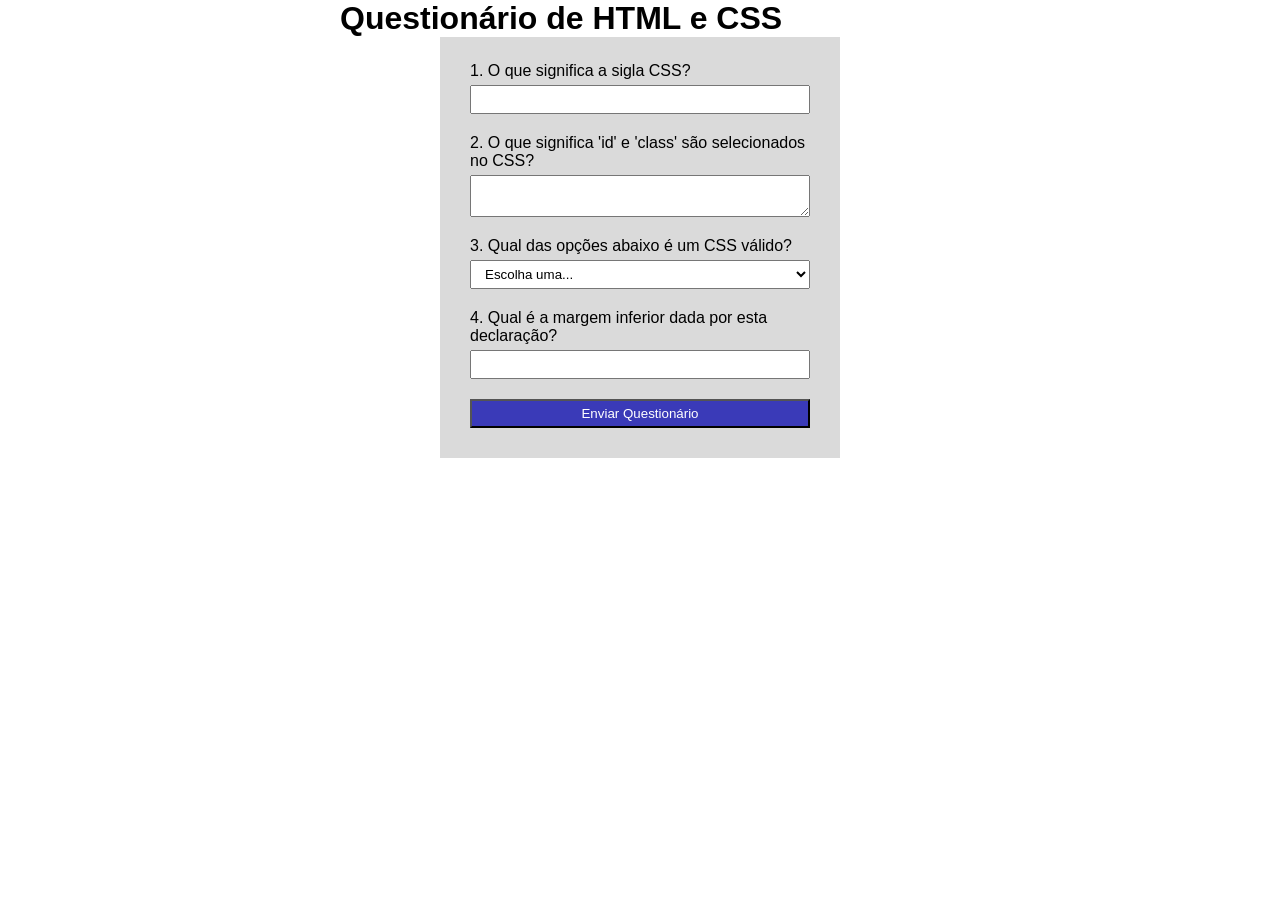
<file: semana05/questionario.html>
<!DOCTYPE html>
<html lang="en">

<head>
    <meta charset="UTF-8">
    <meta name="viewport" content="width=device-width, initial-scale=1.0">
    <title>Questionário de HTML e CSS</title>
    <link rel="stylesheet" href="estilos/questionario.css">
</head>

<body>

    <head>
        <h1>Questionário de HTML e CSS</h1>
    </head>
    <main>
        <form action="">
            <label for="q1">1. O que significa a sigla CSS?</label>
            <input type="text" name="q1" id="q1">

            <label for="q2">2. O que significa 'id' e 'class' são selecionados no CSS?</label>
            <textarea name="q2" id="q2"></textarea>

            <label for="q3">3. Qual das opções abaixo é um CSS válido?</label>
            <select name="q3" id="q3">
                <option value="" selected disabled>Escolha uma...</option>
                <option value="option01">Opção 01</option>
                <option value="option02">Opção 02</option>
                <option value="option03">Opção 03</option>
            </select>

            <label for="q4">4. Qual é a margem inferior dada por esta declaração?</label>
            <input type="number" name="q4" id="q4">

            <button type="submit">Enviar Questionário</button>

        </form>
    </main>

</body>

</html>
</file>
<file: semana05/estilos/questionario.css>
*{
    box-sizing: border-box;
    margin: 0;
    padding: 0;
}

body{
    font-family: Arial, Helvetica, sans-serif;
    display: flex;
    flex-direction: column;
    width: 600px;
    margin: 0 auto;
}

header h1{
    text-align: center;
    margin-bottom: 20px
}

main{
    margin: 0 auto;
    max-width: 400px;
    background-color: #dadada;
    padding: 10px 30px 30px 30px;
}

form{
    display: grid;
    gap: 5px;
}

label{
    margin-top: 15px;
}

input, textarea, select, button{
    padding: 5px 10px;
}

button{
    margin-top: 15px;
    background-color: #3a3ab8;
    color: #fff;
}
</file>
